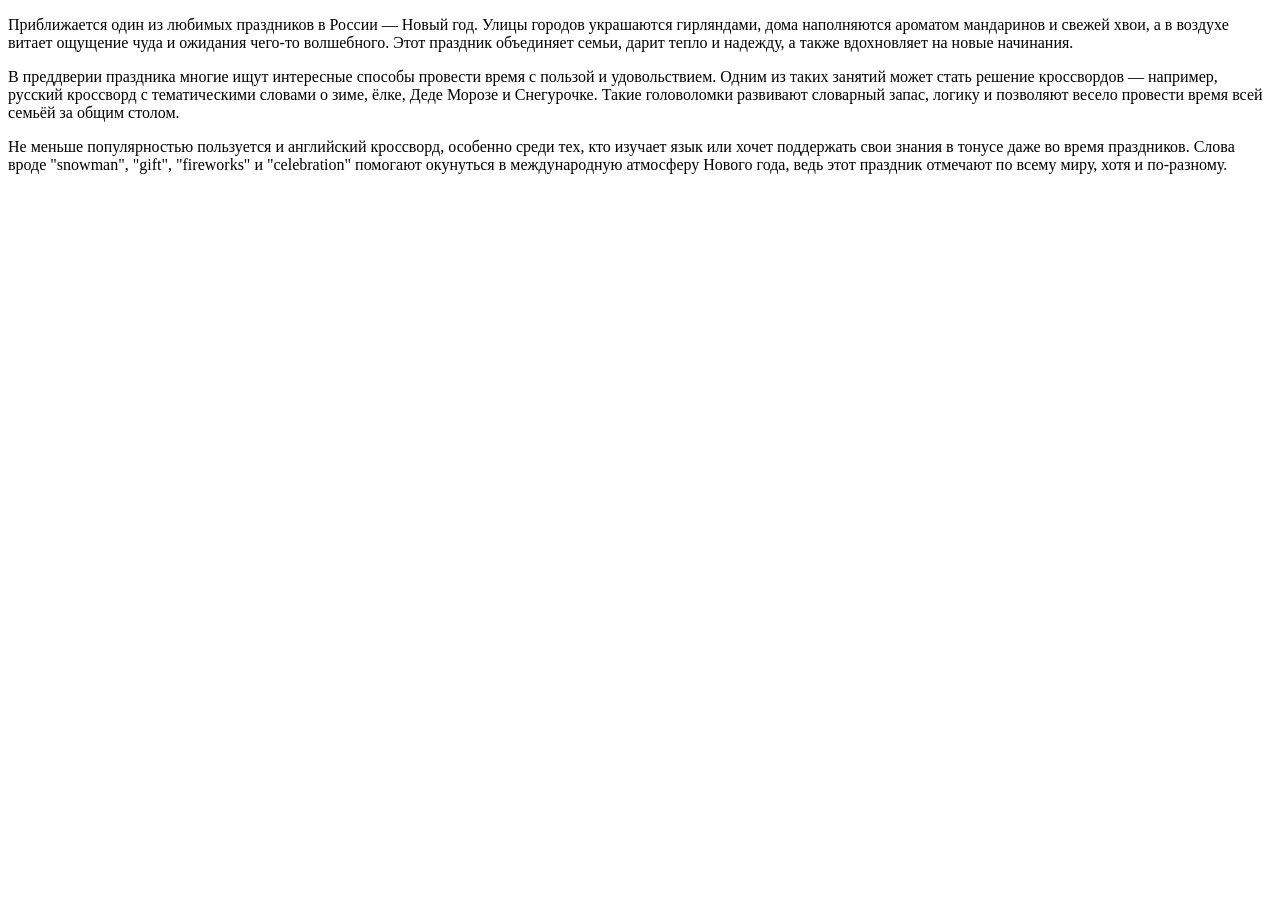
<file: Congratulations2026.html>
<!DOCTYPE html>
<html lang="ru">
<head>
    <title>Поздравление!</title>
    <meta charset="UTF-8">
    <meta name="viewport" content="width=device-width, initial-scale=1.0">
    <title>Заголовок страницы</title>
</head>
<p>Приближается один из любимых праздников в России — Новый год. Улицы городов украшаются гирляндами, дома наполняются ароматом мандаринов и свежей хвои, а в воздухе витает ощущение чуда и ожидания чего-то волшебного. Этот праздник объединяет семьи, дарит тепло и надежду, а также вдохновляет на новые начинания.
    <p>В преддверии праздника многие ищут интересные способы провести время с пользой и удовольствием. Одним из таких занятий может стать решение кроссвордов — например, русский кроссворд с тематическими словами о зиме, ёлке, Деде Морозе и Снегурочке. Такие головоломки развивают словарный запас, логику и позволяют весело провести время всей семьёй за общим столом.
        <p>Не меньше популярностью пользуется и английский кроссворд, особенно среди тех, кто изучает язык или хочет поддержать свои знания в тонусе даже во время праздников. Слова вроде "snowman", "gift", "fireworks" и "celebration" помогают окунуться в международную атмосферу Нового года, ведь этот праздник отмечают по всему миру, хотя и по-разному.
</p>
<body>
    <!-- Содержимое страницы -->
</body>
</html>
</file>
